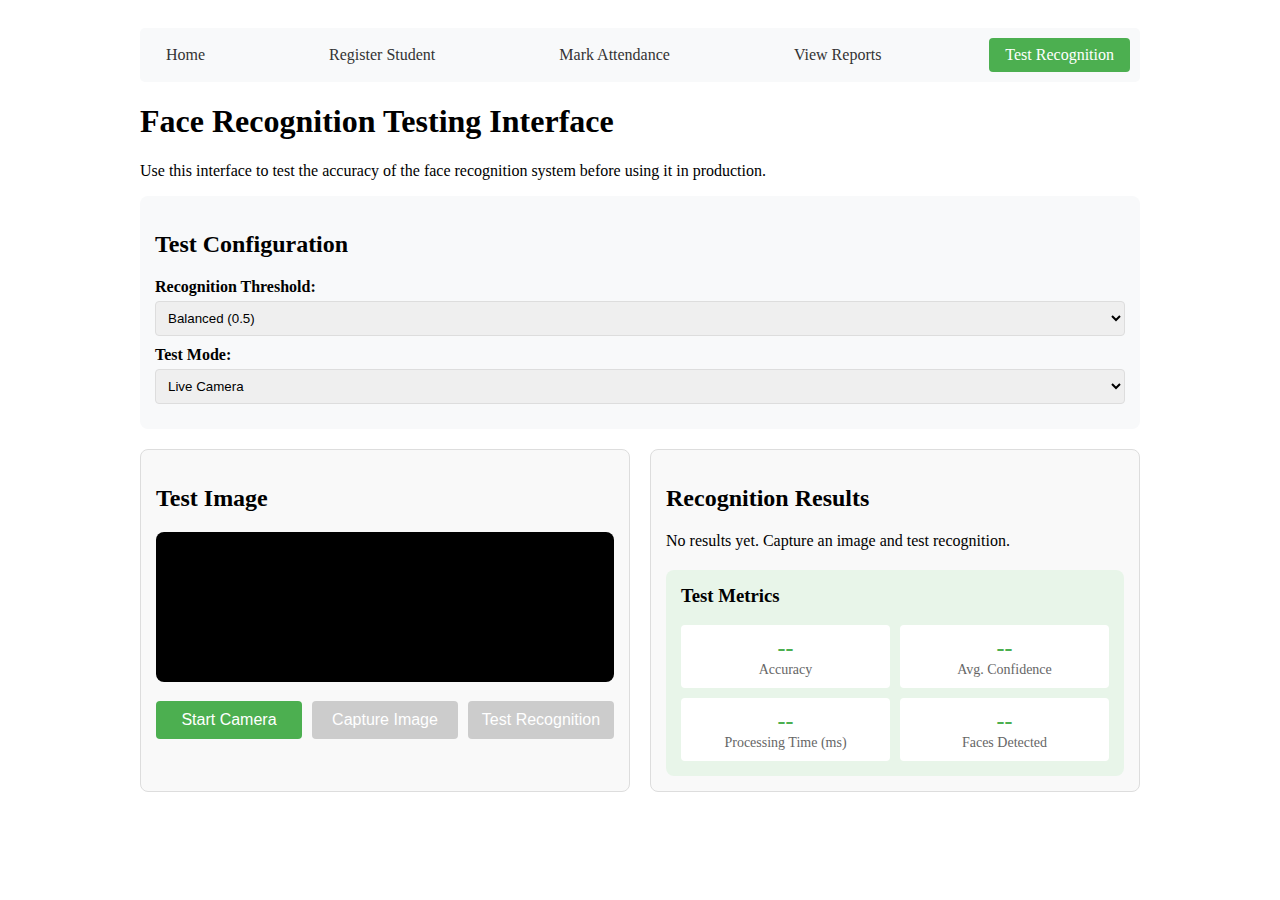
<file: face-recognition-test.html>
<!DOCTYPE html>
<html lang="en">
<head>
    <meta charset="UTF-8">
    <meta name="viewport" content="width=device-width, initial-scale=1.0">
    <title>Face Recognition Testing</title>
    <link rel="stylesheet" href="style.css">
    <style>
        .container {
            max-width: 1000px;
            margin: 0 auto;
            padding: 20px;
        }
        .navbar {
            display: flex;
            justify-content: space-between;
            margin-bottom: 20px;
            background-color: #f8f9fa;
            padding: 10px;
            border-radius: 5px;
        }
        .navbar a {
            text-decoration: none;
            color: #333;
            padding: 8px 16px;
            border-radius: 4px;
        }
        .navbar a:hover {
            background-color: #e9ecef;
        }
        .navbar a.active {
            background-color: #4CAF50;
            color: white;
        }
        .test-container {
            display: flex;
            flex-wrap: wrap;
            gap: 20px;
        }
        .camera-container {
            flex: 1;
            min-width: 300px;
            border: 1px solid #ddd;
            border-radius: 8px;
            padding: 15px;
            background-color: #f9f9f9;
        }
        .results-container {
            flex: 1;
            min-width: 300px;
            border: 1px solid #ddd;
            border-radius: 8px;
            padding: 15px;
            background-color: #f9f9f9;
        }
        .video-container {
            width: 100%;
            margin-bottom: 15px;
            position: relative;
        }
        #video {
            width: 100%;
            border-radius: 8px;
            background-color: #000;
        }
        #canvas {
            display: none;
        }
        .capture-image {
            width: 100%;
            max-height: 300px;
            object-fit: contain;
            margin-top: 10px;
            border-radius: 8px;
            display: none;
        }
        .controls {
            display: flex;
            gap: 10px;
            margin-top: 15px;
        }
        .controls button {
            flex: 1;
            padding: 10px;
            font-size: 16px;
            cursor: pointer;
            background-color: #4CAF50;
            color: white;
            border: none;
            border-radius: 4px;
        }
        .controls button:hover {
            background-color: #45a049;
        }
        .controls button:disabled {
            background-color: #cccccc;
            cursor: not-allowed;
        }
        .result-item {
            display: flex;
            align-items: center;
            margin-bottom: 10px;
            padding: 10px;
            border: 1px solid #ddd;
            border-radius: 4px;
            background-color: #fff;
        }
        .result-item img {
            width: 50px;
            height: 50px;
            border-radius: 50%;
            object-fit: cover;
            margin-right: 15px;
        }
        .result-info {
            flex: 1;
        }
        .result-info h3 {
            margin: 0 0 5px 0;
            font-size: 16px;
        }
        .result-info p {
            margin: 0;
            color: #666;
            font-size: 14px;
        }
        .confidence {
            font-weight: bold;
            padding: 3px 8px;
            border-radius: 10px;
            font-size: 12px;
        }
        .high {
            background-color: #d4edda;
            color: #155724;
        }
        .medium {
            background-color: #fff3cd;
            color: #856404;
        }
        .low {
            background-color: #f8d7da;
            color: #721c24;
        }
        .metrics {
            margin-top: 20px;
            padding: 15px;
            background-color: #e8f5e9;
            border-radius: 8px;
        }
        .metrics h3 {
            margin-top: 0;
        }
        .metrics-grid {
            display: grid;
            grid-template-columns: repeat(2, 1fr);
            gap: 10px;
        }
        .metric-box {
            padding: 10px;
            background-color: white;
            border-radius: 4px;
            text-align: center;
        }
        .metric-value {
            font-size: 24px;
            font-weight: bold;
            color: #4CAF50;
        }
        .metric-label {
            font-size: 14px;
            color: #666;
        }
        .test-options {
            margin-bottom: 20px;
            padding: 15px;
            background-color: #f8f9fa;
            border-radius: 8px;
        }
        .option-group {
            margin-bottom: 10px;
        }
        .option-group label {
            display: block;
            margin-bottom: 5px;
            font-weight: bold;
        }
        .option-group select, .option-group input {
            width: 100%;
            padding: 8px;
            border: 1px solid #ddd;
            border-radius: 4px;
        }
        .upload-container {
            margin-top: 20px;
            padding: 15px;
            border: 2px dashed #ddd;
            border-radius: 8px;
            text-align: center;
        }
        .upload-container p {
            margin-top: 0;
        }
        #file-input {
            display: none;
        }
        .upload-btn {
            display: inline-block;
            padding: 10px 20px;
            background-color: #007bff;
            color: white;
            border-radius: 4px;
            cursor: pointer;
        }
        .upload-btn:hover {
            background-color: #0069d9;
        }
        .loading {
            display: none;
            text-align: center;
            margin-top: 20px;
        }
        .loading-spinner {
            border: 4px solid #f3f3f3;
            border-top: 4px solid #3498db;
            border-radius: 50%;
            width: 30px;
            height: 30px;
            animation: spin 2s linear infinite;
            margin: 0 auto 10px;
        }
        @keyframes spin {
            0% { transform: rotate(0deg); }
            100% { transform: rotate(360deg); }
        }
    </style>
</head>
<body>
    <div class="container">
        <div class="navbar">
            <a href="/">Home</a>
            <a href="/student-registration">Register Student</a>
            <a href="/face-attendance">Mark Attendance</a>
            <a href="/attendance-report">View Reports</a>
            <a href="/face-recognition-test" class="active">Test Recognition</a>
        </div>
        
        <h1>Face Recognition Testing Interface</h1>
        <p>Use this interface to test the accuracy of the face recognition system before using it in production.</p>
        
        <div class="test-options">
            <h2>Test Configuration</h2>
            <div class="option-group">
                <label for="threshold-select">Recognition Threshold:</label>
                <select id="threshold-select">
                    <option value="0.6">High Accuracy (0.6)</option>
                    <option value="0.5" selected>Balanced (0.5)</option>
                    <option value="0.4">High Recall (0.4)</option>
                </select>
            </div>
            <div class="option-group">
                <label for="test-mode">Test Mode:</label>
                <select id="test-mode">
                    <option value="live">Live Camera</option>
                    <option value="upload">Upload Image</option>
                </select>
            </div>
        </div>
        
        <div class="test-container">
            <div class="camera-container">
                <h2>Test Image</h2>
                
                <div id="live-mode">
                    <div class="video-container">
                        <video id="video" autoplay playsinline></video>
                        <canvas id="canvas"></canvas>
                    </div>
                    <img id="captured-image" class="capture-image" alt="Captured image">
                    
                    <div class="controls">
                        <button id="start-camera">Start Camera</button>
                        <button id="capture-btn" disabled>Capture Image</button>
                        <button id="test-btn" disabled>Test Recognition</button>
                    </div>
                </div>
                
                <div id="upload-mode" style="display: none;">
                    <div class="upload-container">
                        <p>Upload an image to test face recognition</p>
                        <input type="file" id="file-input" accept="image/*">
                        <label for="file-input" class="upload-btn">Choose Image</label>
                    </div>
                    <img id="uploaded-image" class="capture-image" alt="Uploaded image">
                    
                    <div class="controls">
                        <button id="test-upload-btn" disabled>Test Recognition</button>
                    </div>
                </div>
                
                <div id="loading" class="loading">
                    <div class="loading-spinner"></div>
                    <p>Processing image...</p>
                </div>
            </div>
            
            <div class="results-container">
                <h2>Recognition Results</h2>
                <div id="results-list">
                    <!-- Results will be displayed here -->
                    <p id="no-results">No results yet. Capture an image and test recognition.</p>
                </div>
                
                <div class="metrics">
                    <h3>Test Metrics</h3>
                    <div class="metrics-grid">
                        <div class="metric-box">
                            <div id="accuracy" class="metric-value">--</div>
                            <div class="metric-label">Accuracy</div>
                        </div>
                        <div class="metric-box">
                            <div id="confidence" class="metric-value">--</div>
                            <div class="metric-label">Avg. Confidence</div>
                        </div>
                        <div class="metric-box">
                            <div id="processing-time" class="metric-value">--</div>
                            <div class="metric-label">Processing Time (ms)</div>
                        </div>
                        <div class="metric-box">
                            <div id="faces-detected" class="metric-value">--</div>
                            <div class="metric-label">Faces Detected</div>
                        </div>
                    </div>
                </div>
            </div>
        </div>
    </div>

    <script>
        // DOM elements
        const video = document.getElementById('video');
        const canvas = document.getElementById('canvas');
        const capturedImage = document.getElementById('captured-image');
        const uploadedImage = document.getElementById('uploaded-image');
        const startCameraBtn = document.getElementById('start-camera');
        const captureBtn = document.getElementById('capture-btn');
        const testBtn = document.getElementById('test-btn');
        const testUploadBtn = document.getElementById('test-upload-btn');
        const fileInput = document.getElementById('file-input');
        const testMode = document.getElementById('test-mode');
        const liveMode = document.getElementById('live-mode');
        const uploadMode = document.getElementById('upload-mode');
        const loading = document.getElementById('loading');
        const resultsList = document.getElementById('results-list');
        const noResults = document.getElementById('no-results');
        const thresholdSelect = document.getElementById('threshold-select');
        
        // Metrics elements
        const accuracyEl = document.getElementById('accuracy');
        const confidenceEl = document.getElementById('confidence');
        const processingTimeEl = document.getElementById('processing-time');
        const facesDetectedEl = document.getElementById('faces-detected');
        
        let stream = null;
        let imageBlob = null;
        
        // Switch between test modes
        testMode.addEventListener('change', () => {
            if (testMode.value === 'live') {
                liveMode.style.display = 'block';
                uploadMode.style.display = 'none';
            } else {
                liveMode.style.display = 'none';
                uploadMode.style.display = 'block';
                stopCamera();
            }
        });
        
        // Start camera
        startCameraBtn.addEventListener('click', async () => {
            try {
                stream = await navigator.mediaDevices.getUserMedia({ 
                    video: { 
                        facingMode: 'user',
                        width: { ideal: 640 },
                        height: { ideal: 480 }
                    } 
                });
                video.srcObject = stream;
                startCameraBtn.disabled = true;
                captureBtn.disabled = false;
                capturedImage.style.display = 'none';
            } catch (err) {
                console.error('Error accessing camera:', err);
                alert('Could not access camera. Please ensure you have granted camera permissions.');
            }
        });
        
        // Stop camera
        function stopCamera() {
            if (stream) {
                stream.getTracks().forEach(track => track.stop());
                video.srcObject = null;
                stream = null;
                startCameraBtn.disabled = false;
                captureBtn.disabled = true;
            }
        }
        
        // Capture image
        captureBtn.addEventListener('click', () => {
            const context = canvas.getContext('2d');
            canvas.width = video.videoWidth;
            canvas.height = video.videoHeight;
            context.drawImage(video, 0, 0, canvas.width, canvas.height);
            
            capturedImage.src = canvas.toDataURL('image/jpeg');
            capturedImage.style.display = 'block';
            
            // Convert canvas to blob
            canvas.toBlob(blob => {
                imageBlob = blob;
                testBtn.disabled = false;
            }, 'image/jpeg');
            
            stopCamera();
        });
        
        // Handle file upload
        fileInput.addEventListener('change', (e) => {
            const file = e.target.files[0];
            if (file) {
                const reader = new FileReader();
                reader.onload = (event) => {
                    uploadedImage.src = event.target.result;
                    uploadedImage.style.display = 'block';
                    imageBlob = file;
                    testUploadBtn.disabled = false;
                };
                reader.readAsDataURL(file);
            }
        });
        
        // Test recognition with captured image
        testBtn.addEventListener('click', () => {
            testRecognition(imageBlob);
        });
        
        // Test recognition with uploaded image
        testUploadBtn.addEventListener('click', () => {
            testRecognition(imageBlob);
        });
        
        // Test face recognition
        async function testRecognition(imageBlob) {
            loading.style.display = 'block';
            noResults.style.display = 'none';
            resultsList.innerHTML = '';
            
            const formData = new FormData();
            formData.append('image', imageBlob);
            formData.append('threshold', thresholdSelect.value);
            formData.append('test_mode', 'true');
            
            const startTime = performance.now();
            
            try {
                const response = await fetch('/api/test/face-recognition', {
                    method: 'POST',
                    body: formData
                });
                
                const data = await response.json();
                const endTime = performance.now();
                const processingTime = Math.round(endTime - startTime);
                
                if (data.success) {
                    displayResults(data, processingTime);
                } else {
                    resultsList.innerHTML = `<p class="error">${data.message || 'Error testing face recognition'}</p>`;
                }
            } catch (error) {
                console.error('Error testing face recognition:', error);
                resultsList.innerHTML = '<p class="error">Error connecting to server. Please try again.</p>';
            } finally {
                loading.style.display = 'none';
            }
        }
        
        // Display recognition results
        function displayResults(data, processingTime) {
            if (!data.recognized_faces || data.recognized_faces.length === 0) {
                resultsList.innerHTML = '<p>No faces recognized in the image.</p>';
                
                // Update metrics
                accuracyEl.textContent = '0%';
                confidenceEl.textContent = '0%';
                processingTimeEl.textContent = processingTime;
                facesDetectedEl.textContent = data.faces_detected || 0;
                
                return;
            }
            
            // Clear previous results
            resultsList.innerHTML = '';
            
            // Add each recognized face to results
            data.recognized_faces.forEach(face => {
                const resultItem = document.createElement('div');
                resultItem.className = 'result-item';
                
                // Get confidence level class
                let confidenceClass = 'low';
                if (face.confidence >= 0.7) {
                    confidenceClass = 'high';
                } else if (face.confidence >= 0.5) {
                    confidenceClass = 'medium';
                }
                
                resultItem.innerHTML = `
                    <img src="/uploads/${face.student.roll_number}_face.jpg" alt="${face.student.name}">
                    <div class="result-info">
                        <h3>${face.student.name}</h3>
                        <p>Roll Number: ${face.student.roll_number}</p>
                    </div>
                    <span class="confidence ${confidenceClass}">${Math.round(face.confidence * 100)}%</span>
                `;
                
                resultsList.appendChild(resultItem);
            });
            
            // Update metrics
            const avgConfidence = data.recognized_faces.reduce((sum, face) => sum + face.confidence, 0) / data.recognized_faces.length;
            
            accuracyEl.textContent = `${data.accuracy || Math.round(data.recognized_faces.length / data.faces_detected * 100)}%`;
            confidenceEl.textContent = `${Math.round(avgConfidence * 100)}%`;
            processingTimeEl.textContent = processingTime;
            facesDetectedEl.textContent = data.faces_detected || data.recognized_faces.length;
        }
        
        // Clean up on page unload
        window.addEventListener('beforeunload', () => {
            stopCamera();
        });
    </script>
</body>
</html>
</file>
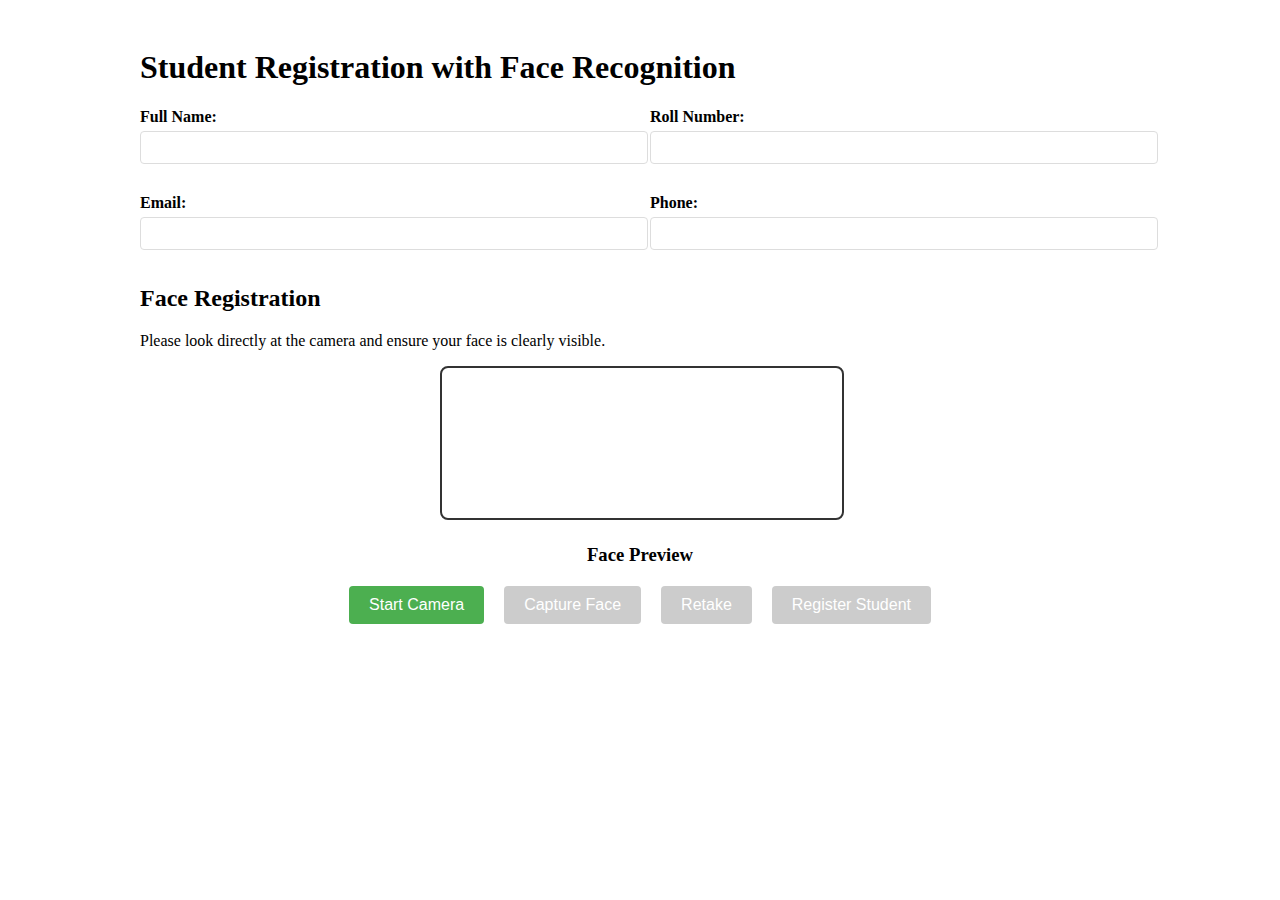
<file: student-registration.html>
<!DOCTYPE html>
<html lang="en">
<head>
    <meta charset="UTF-8">
    <meta name="viewport" content="width=device-width, initial-scale=1.0">
    <title>Student Registration with Face Recognition</title>
    <link rel="stylesheet" href="style.css">
    <style>
        .container {
            max-width: 1000px;
            margin: 0 auto;
            padding: 20px;
        }
        .form-row {
            display: flex;
            margin-bottom: 15px;
            gap: 20px;
        }
        .form-group {
            flex: 1;
            margin-bottom: 15px;
        }
        label {
            display: block;
            margin-bottom: 5px;
            font-weight: bold;
        }
        input[type="text"], input[type="email"] {
            width: 100%;
            padding: 8px;
            border: 1px solid #ddd;
            border-radius: 4px;
        }
        .camera-container {
            width: 100%;
            max-width: 400px;
            margin: 0 auto;
            position: relative;
        }
        #video {
            width: 100%;
            border: 2px solid #333;
            border-radius: 8px;
        }
        #canvas {
            display: none;
        }
        .preview-container {
            margin-top: 20px;
            text-align: center;
        }
        #face-preview {
            max-width: 200px;
            border: 2px solid #333;
            border-radius: 8px;
            display: none;
        }
        .controls {
            display: flex;
            justify-content: center;
            margin-top: 20px;
            gap: 20px;
        }
        .controls button {
            padding: 10px 20px;
            font-size: 16px;
            cursor: pointer;
            background-color: #4CAF50;
            color: white;
            border: none;
            border-radius: 4px;
        }
        .controls button:hover {
            background-color: #45a049;
        }
        .controls button:disabled {
            background-color: #cccccc;
            cursor: not-allowed;
        }
        .message {
            margin-top: 20px;
            padding: 10px;
            border-radius: 4px;
        }
        .success {
            background-color: #d4edda;
            color: #155724;
            border: 1px solid #c3e6cb;
        }
        .error {
            background-color: #f8d7da;
            color: #721c24;
            border: 1px solid #f5c6cb;
        }
    </style>
</head>
<body>
    <div class="container">
        <h1>Student Registration with Face Recognition</h1>
        
        <form id="registration-form">
            <div class="form-row">
                <div class="form-group">
                    <label for="name">Full Name:</label>
                    <input type="text" id="name" name="name" required>
                </div>
                <div class="form-group">
                    <label for="roll-number">Roll Number:</label>
                    <input type="text" id="roll-number" name="roll_number" required>
                </div>
            </div>
            
            <div class="form-row">
                <div class="form-group">
                    <label for="email">Email:</label>
                    <input type="email" id="email" name="email">
                </div>
                <div class="form-group">
                    <label for="phone">Phone:</label>
                    <input type="text" id="phone" name="phone">
                </div>
            </div>
            
            <h2>Face Registration</h2>
            <p>Please look directly at the camera and ensure your face is clearly visible.</p>
            
            <div class="camera-container">
                <video id="video" autoplay></video>
                <canvas id="canvas"></canvas>
            </div>
            
            <div class="preview-container">
                <h3>Face Preview</h3>
                <img id="face-preview" alt="Face Preview">
            </div>
            
            <div class="controls">
                <button type="button" id="start-camera">Start Camera</button>
                <button type="button" id="capture-face" disabled>Capture Face</button>
                <button type="button" id="retake" disabled>Retake</button>
                <button type="submit" id="register" disabled>Register Student</button>
            </div>
        </form>
        
        <div id="message" class="message" style="display: none;"></div>
    </div>

    <script>
        // DOM elements
        const video = document.getElementById('video');
        const canvas = document.getElementById('canvas');
        const facePreview = document.getElementById('face-preview');
        const startCameraBtn = document.getElementById('start-camera');
        const captureFaceBtn = document.getElementById('capture-face');
        const retakeBtn = document.getElementById('retake');
        const registerBtn = document.getElementById('register');
        const registrationForm = document.getElementById('registration-form');
        const messageDiv = document.getElementById('message');
        
        // Global variables
        let stream = null;
        let faceImageBlob = null;
        
        // Start camera
        startCameraBtn.addEventListener('click', async () => {
            try {
                stream = await navigator.mediaDevices.getUserMedia({ 
                    video: { 
                        width: { ideal: 640 },
                        height: { ideal: 480 },
                        facingMode: 'user'
                    } 
                });
                video.srcObject = stream;
                
                startCameraBtn.disabled = true;
                captureFaceBtn.disabled = false;
            } catch (error) {
                console.error('Error accessing camera:', error);
                showMessage('Error accessing camera. Please make sure your camera is connected and you have granted permission.', 'error');
            }
        });
        
        // Capture face
        captureFaceBtn.addEventListener('click', () => {
            const context = canvas.getContext('2d');
            canvas.width = video.videoWidth;
            canvas.height = video.videoHeight;
            context.drawImage(video, 0, 0, canvas.width, canvas.height);
            
            // Display preview
            facePreview.src = canvas.toDataURL('image/jpeg');
            facePreview.style.display = 'inline-block';
            
            // Convert to blob for upload
            canvas.toBlob((blob) => {
                faceImageBlob = blob;
            }, 'image/jpeg', 0.9);
            
            // Update button states
            captureFaceBtn.disabled = true;
            retakeBtn.disabled = false;
            registerBtn.disabled = false;
        });
        
        // Retake photo
        retakeBtn.addEventListener('click', () => {
            facePreview.style.display = 'none';
            faceImageBlob = null;
            
            captureFaceBtn.disabled = false;
            retakeBtn.disabled = true;
            registerBtn.disabled = true;
        });
        
        // Register student
        registrationForm.addEventListener('submit', async (e) => {
            e.preventDefault();
            
            if (!faceImageBlob) {
                showMessage('Please capture your face before registering.', 'error');
                return;
            }
            
            const formData = new FormData();
            formData.append('name', document.getElementById('name').value);
            formData.append('roll_number', document.getElementById('roll-number').value);
            formData.append('email', document.getElementById('email').value);
            formData.append('phone', document.getElementById('phone').value);
            formData.append('face_image', faceImageBlob, 'face.jpg');
            
            try {
                const response = await fetch('/api/students/register', {
                    method: 'POST',
                    body: formData
                });
                
                const data = await response.json();
                
                if (data.success) {
                    showMessage('Student registered successfully!', 'success');
                    registrationForm.reset();
                    facePreview.style.display = 'none';
                    
                    // Stop camera
                    if (stream) {
                        stream.getTracks().forEach(track => track.stop());
                        video.srcObject = null;
                    }
                    
                    // Reset button states
                    startCameraBtn.disabled = false;
                    captureFaceBtn.disabled = true;
                    retakeBtn.disabled = true;
                    registerBtn.disabled = true;
                } else {
                    showMessage(data.message || 'Error registering student.', 'error');
                }
            } catch (error) {
                console.error('Error registering student:', error);
                showMessage('Error communicating with server.', 'error');
            }
        });
        
        // Helper function to show messages
        function showMessage(text, type) {
            messageDiv.textContent = text;
            messageDiv.className = `message ${type}`;
            messageDiv.style.display = 'block';
            
            // Scroll to message
            messageDiv.scrollIntoView({ behavior: 'smooth' });
        }
    </script>
</body>
</html>
</file>
<file: style.css>
/* Custom reusable styles */
.nav-btn {
  @apply w-full text-left py-3 px-4 rounded-lg bg-white/0 hover:bg-white/20;
}
.select-box {
  @apply flex items-center gap-2 bg-gray-100 p-2 rounded-md text-sm;
}
.select-box label {
  @apply text-xs text-gray-600;
}
/* Sidebar navigation buttons */
.nav-btn {
  display: block;
  width: 100%;
  text-align: left;
  padding: 0.5rem 1rem;
  border-radius: 0.5rem;
  transition: color 0.3s ease, background-color 0.3s ease;
  color: white; /* default */
}

.nav-btn:hover {
  color: #facc15; /* yellow-400 */
  background-color: rgba(255, 255, 255, 0.1);
}

/* Sidebar links (email, call us) */
aside a {
  display: block;
  width: 100%;
  text-align: center;
  border-radius: 0.75rem;
  transition: color 0.3s ease, background-color 0.3s ease;
  color: white;
}

aside a:hover {
  color: #facc15; /* yellow-400 */
  background-color: rgba(255, 255, 255, 0.15);
}

#teacherMenu .nav-btn {
  background-color: rgba(255, 255, 255, 0.1);
  color: white;
  border-radius: 0.5rem;
  padding: 0.5rem 1rem;
  width: 100%;
  text-align: left;
  transition: background-color 0.3s ease, color 0.3s ease;
}

#teacherMenu .nav-btn:hover {
  background-color: rgba(255, 255, 255, 0.2);
  color: #facc15; /* yellow-400 */
}
/* Sidebar hidden state for mobile */
aside {
  transition: transform 0.3s ease;
}
@media (max-width: 768px) {
  aside {
    transform: translateX(0);
    position: fixed;
    top: 0;
    left: 0;
    bottom: 0;
  }
  aside.-translate-x-full {
    transform: translateX(-100%);
  }
}
</file>
